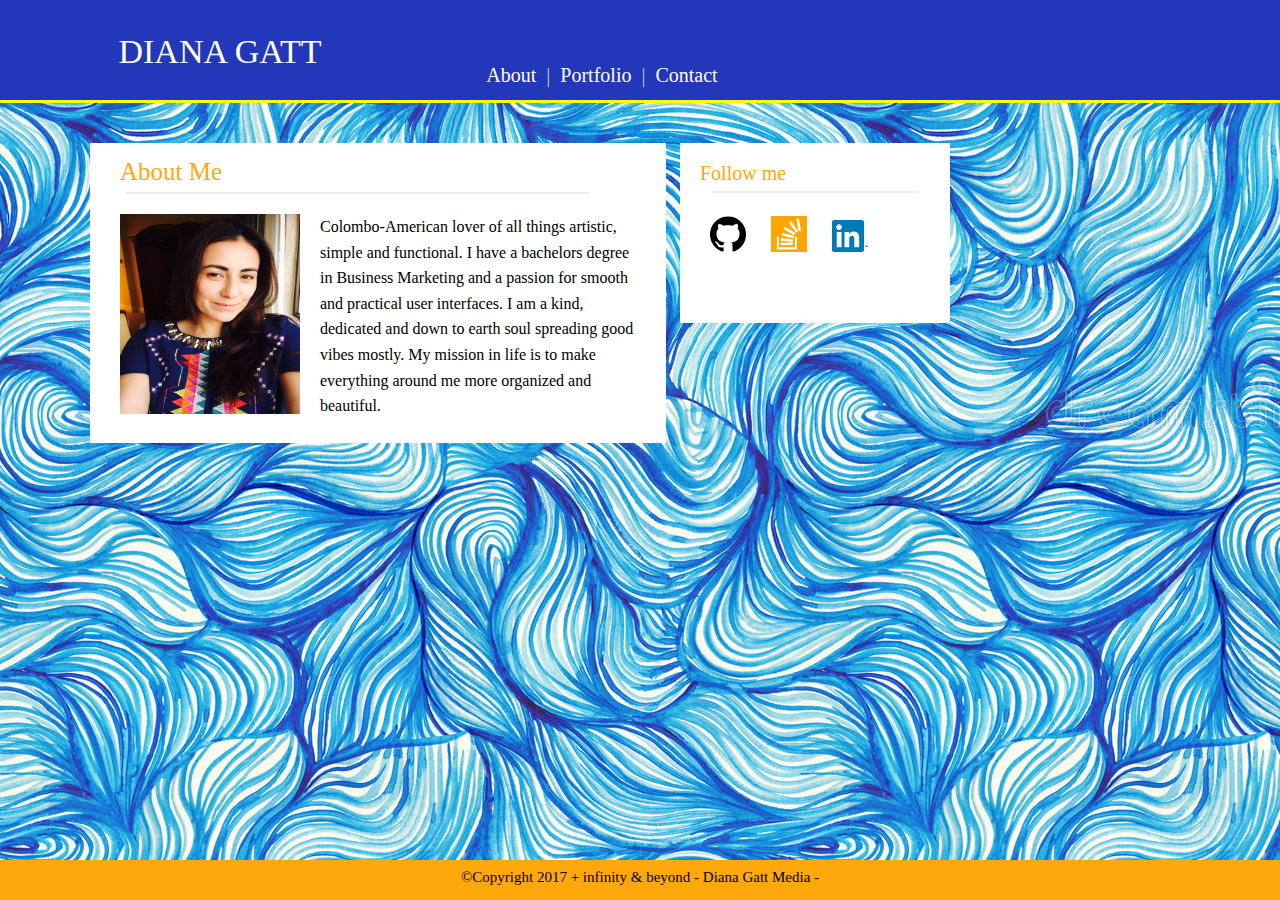
<file: index.html>
<!DOCTYPE html>
<html>
<head>
  <meta name="viewport" content="width=device-width, initial-scale=1">
  
  <link rel="stylesheet" type="text/css" href="assets/css/reset.css">
  <link rel="stylesheet" type="text/css" href="assets/css/style.css">
  <link href="https://fonts.googleapis.com/css?family=Abril+Fatface" rel="stylesheet">
  <link rel="stylesheet" media="screen and (max-device-width: 980px)" href="http://foo.bar.com/stylesheet.css" />
	<title>Homework 2 - Responsive Portfolio</title>
</head>
<body>
	<section class="whitebar">
	
	   <h1 class="myname"><a href="index.html" alt="et home">DIANA GATT</a></h1> 
<!-- Menu -->
      <ul id="topmenu">
           <li><a href="index.html">About</a></li>
           <li class="topmenugreyness">|</li>
           <li><a href="portfolio.html">Portfolio </a></li>
           <li class="topmenugreyness">|</li>
           <li><a href="contact.html">Contact</a></li>
      </ul>
     </section>
<!-- End of Menu -->

 <section id="box1" >
        <br>
        <h2 > About Me </h2>
        <hr class="aboutline">
        
        <img id="DG" src="assets/images/D&G.jpg" alt="Good times">
        <p > Colombo-American lover of all things artistic, simple and functional. 
        I have a bachelors degree in Business Marketing and a passion for smooth and practical user interfaces. 
        I am a kind, dedicated and  down to earth soul spreading good vibes mostly.
        My mission in life is to make everything around me more organized and beautiful.
        </p>
  </section>

 
<!-- Start Connect with me -->
   <div class="socialmedia">
          <h3> Follow me</h3>
          <hr id="socialline">  
             <ul id="socialmedianav">
                 <li><a href="https://github.com/Justorganiclove">
                    <img class="minisocial" src="assets/images/github.png" alt="github" >
                    </a>
                </li>
                <li><a href="https://stackoverflow.com/users/8374119/justorganiclove">
                   <img class="minisocial" src="assets/images/stackoverflow.png" alt="stackoverflow">
                    </a>
                </li>
                <li><a href="https://www.linkedin.com/in/diana-gatt-7a8116a1/">
                   <img class="minisocial" src="assets/images/linkedin.png" alt="linkedin">
                    </a>
                </li>
             </ul>

    </div>


<!-- End Connect with me -->
<!-- footer -->
         <footer> &copy;Copyright 2017 + infinity &#38; beyond - Diana Gatt Media - </footer>
<!-- End of footer -->    
  
</body>
</html>
</file>
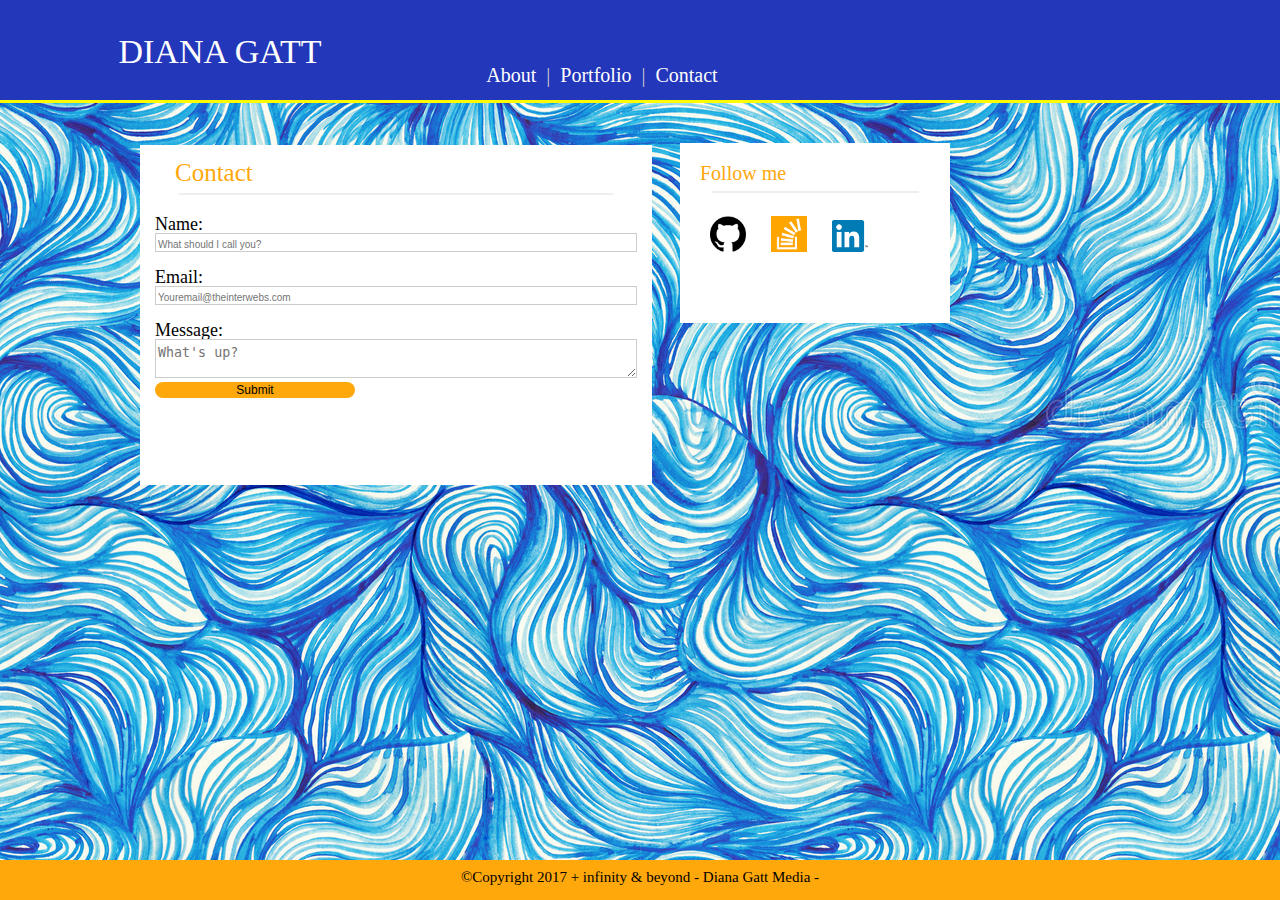
<file: contact.html>
<!DOCTYPE html>
<html>
<head>

  <meta name="viewport" content="width=device-width, initial-scale=1">

  <link rel="stylesheet" type="text/css" href="assets/css/reset.css">
  <link rel="stylesheet" type="text/css" href="assets/css/style.css">
  <link href="https://fonts.googleapis.com/css?family=Abril+Fatface" rel="stylesheet">
  <title>Homework 2 - Responsive Portfolio</title>
</head>
<body>
 <section class="whitebar">
  
  <h1 class="myname"><a href="index.html" alt="et home">DIANA GATT</a></h1> 

  <!-- Menu -->
    <ul id="topmenu">
         <li><a href="index.html">About</a></li>
         <li class="topmenugreyness">|</li>
         <li><a href="portfolio.html">Portfolio </a></li>
         <li class="topmenugreyness">|</li>
         <li><a href="contact.html">Contact</a></li>
    </ul>
   </section>

<!-- End of Menu -->
<!-- Submission Form -->
  <div id="submissionform">
    <h2>Contact</h2>
    <hr class="aboutline" >
    
    <form>
    <label> Name: </label>
    <br>
    <input type="text" id="fname" name="firstname" placeholder="What should I call you?">
    <br>
    <br>
    <label > Email:</label>
    <br>
    <input type="text" name="firstname" placeholder="Youremail@theinterwebs.com">
    <br>
    <br>  
    <label>Message:</label>
    <textarea id="textarea" placeholder="What's up?"></textarea>
  
    <br>
    <input class="button" type="submit" value="Submit">
    </form>
  </div>
<!-- End of Submission Form -->
<!-- connect with me -->
 <div class="socialmedia socialmediacontact socialmediacontact640">
      <h3> Follow me</h3>
          <hr id="socialline">  
             <ul id="socialmedianav">
                 <li><a href="https://github.com/Justorganiclove">
                    <img class="minisocial" src="assets/images/github.png" alt="github" >
                    </a>
                </li>
                <li><a href="https://stackoverflow.com/users/8374119/justorganiclove">
                   <img class="minisocial" src="assets/images/stackoverflow.png" alt="stackoverflow">
                    </a>
                </li>
                <li><a href="https://www.linkedin.com/in/diana-gatt-7a8116a1/">
                   <img class="minisocial" src="assets/images/linkedin.png" alt="linkedin">
                    </a>
                </li>
             </ul>

    </div>
<!-- End connect with me -->
<!-- footer -->
         <footer> ©Copyright 2017 + infinity &#38; beyond - Diana Gatt Media - </footer>
<!-- End of footer -->    

</body>
</html>
</file>
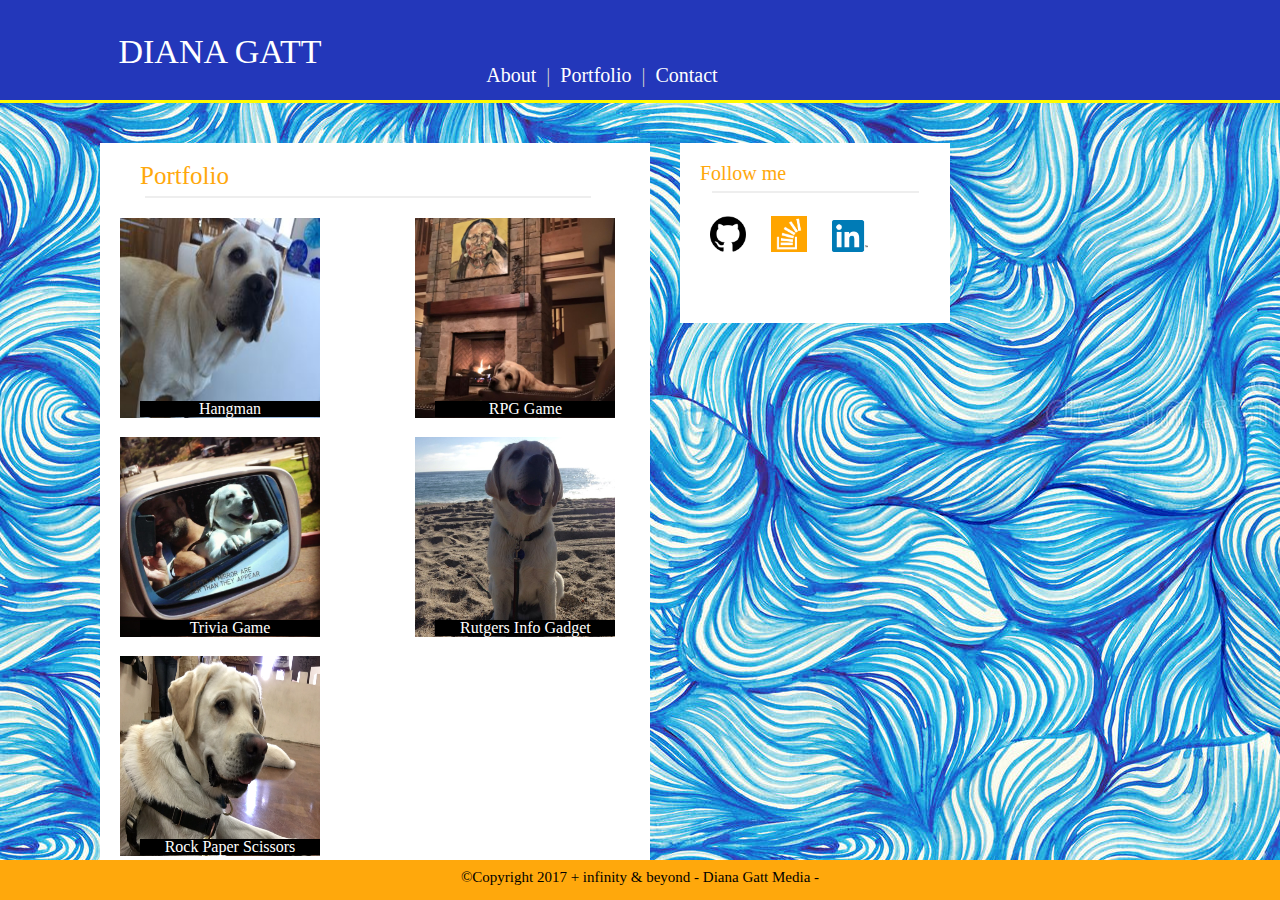
<file: portfolio.html>
<!DOCTYPE html>
<html>
<head>

  <meta name="viewport" content="width=device-width, initial-scale=1">

    <link rel="stylesheet" type="text/css" href="assets/css/reset.css">
    <link rel="stylesheet" type="text/css" href="assets/css/style.css">
    <link href="https://fonts.googleapis.com/css?family=Abril+Fatface" rel="stylesheet">
    <title>Homework 2- Responsive Portfolio</title>
</head>
  <body>
    <section class="whitebar">
    
      <h1 class="myname"><a href="index.html" alt="et home">DIANA GATT</a></h1> 
        <!-- Menu -->
        <ul id="topmenu">
          <li><a href="index.html">About</a></li>
          <li class="topmenugreyness">|</li>
          <li><a href="portfolio.html">Portfolio </a></li>
          <li class="topmenugreyness">|</li>
          <li><a href="contact.html">Contact</a></li>
         </ul>
    </section>
      <!-- End of Menu -->
      <br>

  <!--- Portfolio layout -->
  <section class="portafoliowrapper">
     <h2> Portfolio</h2>
     <hr class="aboutline">
          <span class="image">
              <a href="portfolio2.html">
              <img  class="placeholderleft" src="assets/images/1.jpg" alt="Hangman">
              <h4 id="overlay"> Hangman</h4>
              </a>
          </span>
          <span class="image2">
              <a href="portfolio2.html">
              <img  class="placeholderleft" src="assets/images/6.jpg" alt="RPG Game">
              <h4 id="overlay"> RPG Game</h4>
              </a>
          </span>
           <span class="image">
              <a href="portfolio2.html">
              <img  class="placeholderleft" src="assets/images/3.jpg" alt="Trivia Game">
             <h4 id="overlay"> Trivia Game</h4>
              </a>
          </span>
          <span class="image2">
              <a href="portfolio2.html">
              <img  class="placeholderleft" src="assets/images/4.jpg" alt="Rutgers Info Gadget">
              <h4 id="overlay"> Rutgers Info Gadget</h4>
              </a>
          </span>
          <span class="image">
              <a href="portfolio2.html">
              <img  class="placeholderleft" src="assets/images/5.jpg" alt="Rock Paper Scissors">
              <h4 id="overlay"> Rock Paper Scissors</h4>
              </a>
          </span>
     
  </section>
  <!--- End of Portfolio layout -->
  <!-- Start Connect with me -->
    <div class="socialmedia socialmediaportfolio  socialmediaportfolio640">
        <h3> Follow me</h3>
        <hr id="socialline">  
           <ul id="socialmedianav">
               <li><a href="https://github.com/Justorganiclove">
                  <img class="minisocial" src="assets/images/github.png" alt="github" >
                  </a>
              </li>
              <li><a href="https://stackoverflow.com/users/8374119/justorganiclove">
                 <img class="minisocial" src="assets/images/stackoverflow.png" alt="stackoverflow">
                  </a>
              </li>
              <li><a href="https://www.linkedin.com/in/diana-gatt-7a8116a1/">
                 <img class="minisocial" src="assets/images/linkedin.png" alt="linkedin">
                  </a>
              </li>
           </ul>

     </div>
  <!-- footer -->
           <footer> &copy;Copyright 2017 + infinity &#38; beyond - Diana Gatt Media - </footer>
  <!-- End of footer -->    


        

</body>
</html>
</file>
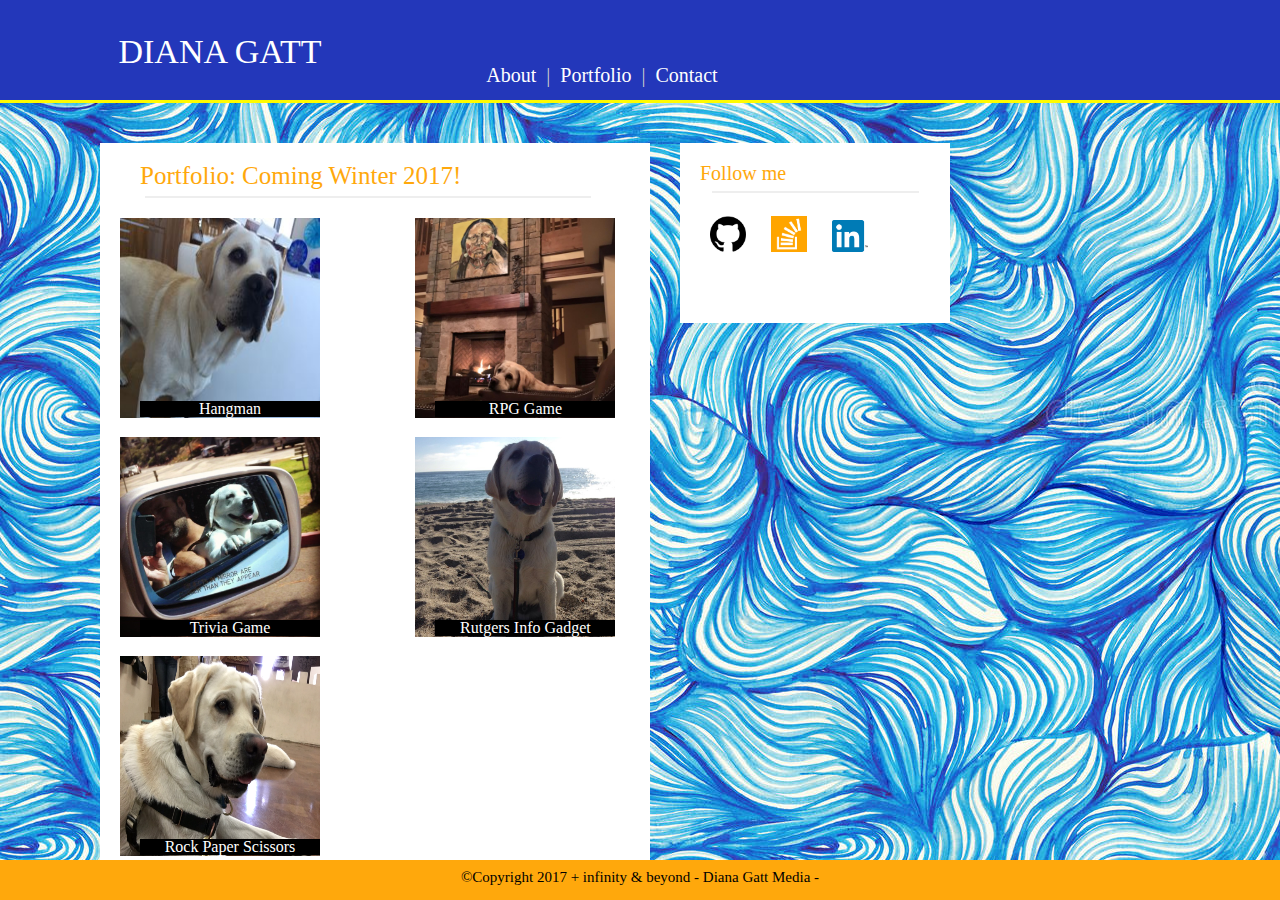
<file: portfolio2.html>
<!DOCTYPE html>
<html>
<head>

  <meta name="viewport" content="width=device-width, initial-scale=1">
  
  <link rel="stylesheet" type="text/css" href="assets/css/reset.css">
  <link rel="stylesheet" type="text/css" href="assets/css/style.css">
  <link href="https://fonts.googleapis.com/css?family=Abril+Fatface" rel="stylesheet">
  <title>Homework 2 - Responsive Portfolio</title>
</head>
<body>
  <section class="whitebar">
  
  <h1 class="myname"> DIANA GATT</h1> 
  <!-- Menu -->
    <ul id="topmenu">
         <li><a href="index.html">About</a></li>
         <li class="topmenugreyness">|</li>
         <li><a href="portfolio.html">Portfolio </a></li>
         <li class="topmenugreyness">|</li>
         <li><a href="contact.html">Contact</a></li>
    </ul>
   </section>
<!-- End of Menu -->
<br>

<!--- Portfolio layout -->
<section class="portafoliowrapper">
   <h2> Portfolio: Coming Winter 2017!</h2>
   <hr class="aboutline">
        <span class="image">
            <a href="portfolio2.html">
            <img  class="placeholderleft" src="assets/images/1.jpg" alt="Hangman">
            <h4 id="overlay"> Hangman</h4>
            </a>
        </span>
        <span class="image2">
            <a href="portfolio2.html">
            <img  class="placeholderleft" src="assets/images/6.jpg" alt="RPG Game">
            <h4 id="overlay"> RPG Game</h4>
            </a>
        </span>
         <span class="image">
            <a href="portfolio2.html">
            <img  class="placeholderleft" src="assets/images/3.jpg" alt="Trivia Game">
           <h4 id="overlay"> Trivia Game</h4>
            </a>
        </span>
        <span class="image2">
            <a href="portfolio2.html">
            <img  class="placeholderleft" src="assets/images/4.jpg" alt="Rutgers Info Gadget">
            <h4 id="overlay"> Rutgers Info Gadget</h4>
            </a>
        </span>
        <span class="image">
            <a href="portfolio2.html">
            <img  class="placeholderleft" src="assets/images/5.jpg" alt="Rock Paper Scissors">
            <h4 id="overlay"> Rock Paper Scissors</h4>
            </a>
        </span>
   
</section>
<!--- End of Portfolio layout -->
<!-- Start Connect with me -->
  <div class="socialmedia socialmediaportfolio socialmediaportfolio640">
      <h3> Follow me</h3>
      <hr id="socialline">  
         <ul id="socialmedianav">
             <li><a href="https://github.com/Justorganiclove">
                <img class="minisocial" src="assets/images/github.png" alt="github" >
                </a>
            </li>
            <li><a href="https://stackoverflow.com/users/8374119/justorganiclove">
               <img class="minisocial" src="assets/images/stackoverflow.png" alt="stackoverflow">
                </a>
            </li>
            <li><a href="https://www.linkedin.com/in/diana-gatt-7a8116a1/">
               <img class="minisocial" src="assets/images/linkedin.png" alt="linkedin">
                </a>
            </li>
         </ul>

   </div>
<!-- End Connect with me -->
<!-- footer -->
         <footer> ©Copyright 2017 + infinity &#38; beyond - Diana Gatt Media - </footer>
<!-- End of footer -->    


      

</body>
</html>
</file>
<file: assets/css/style.css>
* {box-sizing: border-box;
}

body { 
	height: 100%;
	background-image: url("../images/watercolor.jpg");
    background-repeat: repeat;
	
}


h1 {
	width: 30%;

}

h2 {
	font-family:'Georgia', Times, Times New Roman, serif;
	color: #FFA80C;
	font-size: 25px;
	background-color: white;
	padding-left: 20px;


}

h3 {
   color:#FFA80C;
   font-size:20px;
   background-color: white;

}

h4 {
	margin-left: 20px;
   background-color: black;
   width: 90%; 

   color: white;
   text-align: center;

}

li { 
   font-size:20px;
   list-style-type: none;
   display: inline;
   padding: 5px;
   color: #ccc;
 
}

a { 
  text-decoration: none;
  font-color: yellow;
	
}

a:link { 
       color: white;
}

a:visited { 
		  color: white; 
}

a:hover {
    color: yellow;
}

a:hover span { cursor: pointer 
}

a:active { font-color:red;

}

div {
	 background-color: white;
	
}

footer {
   position:fixed;
   left:0px;
   bottom:0px;
   padding-top: 10px;
   padding-bottom: 30px;
   height:20px;
   width:100%;
   background: #FFA80C;	
   color: black;
   text-align:center;
   font-size: 15px;
   border-top:2px yellow;

 }

 input {
 	width:200px;
 	font-size: 10px;
 	font-color: #eee;
 }

 input[type=text] {
    border: 1px solid #ccc;
    width: 100%;
    padding-top: 5px;
   
}

label {
	margin-top: 50px;
	font-size: 18px;
	color: black;
}


ul {
	align-content: center;
}

p {
	position:relative;
	top: 0px;
	left: 20px;
	width: 100%;
	line-height: 160%;
	margin-right:20px;
}

img {
	width:200px;
	height:200px;

}

.whitebar{
		border-color: #eee;
		background-color: #2337ba;
		width: 100%;
		height:100%;
	    border-style: solid;
		padding: 0;
		padding-left: 150px;
		height: 20%;
		border-top: 0px;
		border-right: 0px;
	    border-left: 0px;
		border-bottom-width: 3px;
		border-bottom-color: #fffb00;
		clear:both; 
}
.myname {
	color: white	;
	text-align: center;
	width: 25%;
	height: 5%;
	padding-top: 35px;
	padding-left: 50px;
	margin: 0px;
	position: absolute;
	top: 0px;
	left: 35px;
	right: 0px;
	bottom: 25px;
	font-size: 34px;
	font-family: 'Josefin Slab', serif;
}



.aboutline {
		width: 90%;
		border: 1px solid #eee; 
		padding-left: 20px;
		margin-bottom: 20px;
	
}

#DG { 
   
	float: left;  
    height: 200px;
	width: 200px;
    padding-left: 20px;

}


#topmenu {
	     width: 80%;
	     height:100%;
		 margin: 0px 0 10px 0;
		 padding-top: 60px;
		 list-style: none;
		 display: flex;
		 justify-content: center;

		 
}

#topmenucontact {
	     width: 40%;
		 margin: 0px 0 10px 0;
		 padding-top: 50px;
		 padding-left: 640px;
		 list-style: none;	
		 
}

.topmenugreyness{
	color: #ccc;
}

.me {
	height: 250px; 
	width: 50%;
	padding: 0p;
	margin-left: 152px;
	margin-top: 0px;
	margin-right:10px;
	clear: both;

}



.minisocial{ 
	width:20%;
	height:20%;
	padding:5px;
	margin-top:10px;
	align-content: center;	

}

#submissionform {
	position:absolute;
	top:145px;
	left: 40px;
	margin-left:100px;
	width: 40%;
	height: 340px;
	padding: 15px;

}

#textarea {
	width: 100%;
	height:120	px;
	padding-top:5px;
	box-sizing: border-box;
	border-color: #ccc;
	background-color: white;
}

.button{
	background-color: #FFA80C;
	border-radius: 25px;
	border: 0px;
	padding: 1px;
	font-size: 12px;
	color: black;
}

.portafolioimage{
	height:250px;
	width:220px;
}

.portafoliowrapper{
	position: absolute;
	top: 103px;
	margin-top: 40px;
	margin-left:100px;
	padding-top: 20px;
	padding-left:20px;
	padding-right:35px;
	margin-right:10px;
	width: 43%;		
	height:750px;
	margin-bottom: 50px;
	background: white;
}

#socialline {
	width: 90%;
	border: 1px solid #eee; 
	padding-left: 20px;

}

#paragraph{
	background-color: white;
	margin: 0 auto 0 auto 0;
	padding-left: 10px;
	padding-top: 10px;
	width: 100%;

}


.image {
	float: left;


}

.image2 {
	float:right;
	
}

#overlay{
	position: relative;
	top: -20px;
}

#container{
	background-color: white;
	width:700px;
	clear:both;
	
}
#box1{
	width:45%;
	background-color: white;
	padding-left: 10px;
	padding-right: 50px;
	height: 300px;
	margin-top: 40px;
	margin-left: 90px;
	clear: both;
	
}

.socialmedia {
	background-color: white;
	width:270px;
	padding: 20px;
	display: inline-block;
	position: absolute;
	top:143px;
	left: 680px;
	height:20%;

}

.smcontactOG {
	background-color: yellow;
	width:270px;
	padding: 20px;
	display: inline-block;
	position: absolute;
	top:143px;
	left: 680px;
	height:20%;



}
.socialmediacontact {
	background-color: white;
	max-width:300px;
	padding: 20px;
	display: inline-block;
	position: absolute;
	top:143px;
	left: 680px;
	height:20%;
   
}



/* 980pixels */

@media handheld, screen and (max-width: 980px){

p {background: white;
	width:439px;
	top:20px;
	padding:20px;
	left:-10px;
	text-align: left;
	height:170px;
	clear: both;
	margin-bottom: 20px;

}

body{ height:100%; 

}

#box1{
	width:45%;
	height: 500px;
	margin-bottom: 100px;

}

#DG{
	padding-left: 50px;
	height: 300px;
	width: 300px;

}

.socialmedia{
	position: absolute;
	top:143px;
	left:550px;
	margin-bottom:20px;
	height:140px;

}

.socialmediaportfolio{
	position: absolute;
	top:143px;
	left:390px;
	margin-bottom:20px;
	height:140px;

}

.portafoliowrapper{
	position: absolute;
	top: 100px;
	margin-top: 40px;
	margin-left:120px;
	padding-top: 20px;
	padding-left:20px;
	padding-right:40px;
	margin-right:40px;
	width: 25%;	
	height:1180px;	
	margin-bottom: 50px;
	background: white;
}

.image2{
	float:left;
}

#submissionform {
	margin-left: 55px
	width: 50%;
	}
}

/*768 pixels-----------------------------------------*/

@media handheld, screen and (max-width: 768px){


p {background: white;
width: 68%;
top:-210px;
left:198px;
}

body{ height:100%; 

}

#box1{
	width:70%;
	height: 340px;
	margin-bottom: 0px;
	padding-bottom:0px;
	line-height: 220%;


}

.socialmedia{
	position: absolute;
	top:500px;
	left:90px;
	margin-bottom:50px;
	padding-bottom:20px;
	height:160px;
	width: 540px;
	background-color: white;
}

#DG{
	padding-left: 20px;
	height: 200px;
	width: 200px;

}



.socialmediacontact{
	position: absolute;
	top:500px;
	left:140px;
	width:532px;
	height:130px;
	padding-bottom: 40px;
	margin-bottom:50px;
	background-color: white;

}



.portafoliowrapper{
	position: absolute;
	top: 100px;
	margin-top: 40px;
	margin-left:120px;
	padding-top: 20px;
	padding-left:30px;
	padding-right:40px;
	margin-right:40px;
	width: 70%;	
	height:730px;	
	margin-bottom: 50px;
	background: white;
}

.image2{
	float:right;
}

.minisocial{ 
	width:15%;
	height:15%;
}

.socialmediaportfolio{
	position: absolute;
	top:900px;
	left:120px;
	margin-bottom:50px;
	height:140px;
}

textarea { height:100px; }

}



@media handheld, screen and (max-width: 640px){
   

p {background: white;
width: 100%;
height: 200px;
padding-right:20px;
top:0px;
left:20px;
margin-bottom: 50px;
}

body{ height:100%; 

}

#box1{
	width:70%;
	height: 600px;
	margin-bottom: 0px;
	padding-bottom:0px;
	line-height: 220%;


}

#DG{
	padding-left: 80px;
	height: 300px;
	width: 300px;

}
.submissionform{
	
	width:80%;
	margin-top: 40px;
	margin-left:90px;
	margin-bottom: 40px;
	padding:20px;

}

.socialmedia{
	position: absolute;
	top:770px;
	left:92px;
	margin-bottom:100px;
	max-width:540px;
	width:450px;
	height:160px;

}

.socialmediaportfolio640{
	position: absolute;
	top:1340px;
	left:150px;
	margin-bottom:100px;
	max-width:540px;
	width:250px;
	height:120px;

}

.socialmediacontact{
	position: absolute;
	top:900px;
	left:150px;
	margin-bottom:100px;
	max-width:540px;
	width:250px;
	height:160px;

}

.socialmediacontact640{
	position: absolute;
	top:500px;
	left:140px;
	margin-bottom:100px;
	max-width:250px;
	width:515px;
	height:120px;

}



.portafoliowrapper{
	position: absolute;
	top: 100px;
	margin-top: 40px;
	margin-left:150px;
	padding-top: 20px;
	padding-left:30px;
	padding-right:40px;
	margin-right:40px;
	width: 40%;	
	height:1180px;	
	margin-bottom: 50px;
	background: white;
}

.image2{
	float:left;
}

.minisocial{ 
	width:18%;
	height:18%;
}
</file>
